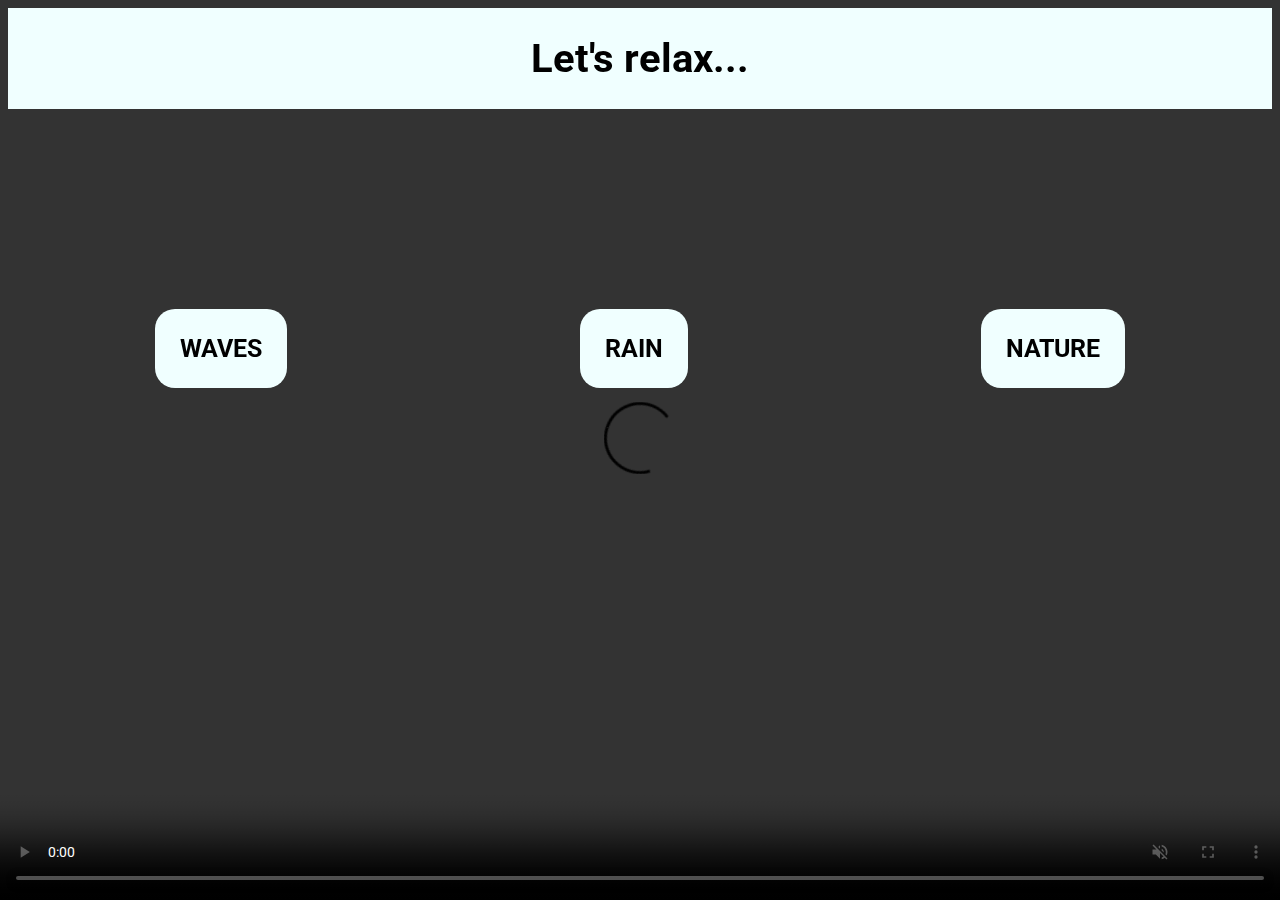
<file: index.html>
<!DOCTYPE html>
<html lang="en">
<head>
    <meta charset="UTF-8">
    <meta http-equiv="X-UA-Compatible" content="IE=edge">
    <meta name="viewport" content="width=device-width, initial-scale=1.0">
    <title>Meditation</title>
    <link rel="stylesheet" href="style.css">
    <link rel="icon" href="data:,">
    <link rel="preconnect" href="https://fonts.googleapis.com">
    <link rel="preconnect" href="https://fonts.gstatic.com" crossorigin>
    <link href="https://fonts.googleapis.com/css2?family=Roboto:wght@100&display=swap" rel="stylesheet">
</head>
<body>
    <div id="header">
        <h1>Let's relax...</h1>
    </div>
    <div id="btn-container">
        <button class="btn"><a href="waves/waves.html">WAVES</a></button>
        <button class="btn"><a href="rain/rain.html">RAIN</a></button>
        <button class="btn"><a href="nature/nature.html">NATURE</a></button>
    </div>

    <video autoplay="autoplay" loop="loop" muted defaultMuted playsinline id="myVideo" controls>
        <source src="https://cdn.glitch.com/eeaf6ebc-3ee8-45cf-aa54-1394e24c3353%2FExotic%20beach.mp4?v=1628649495599" type="video/mp4">
        </video>
</body>
</html>
</file>
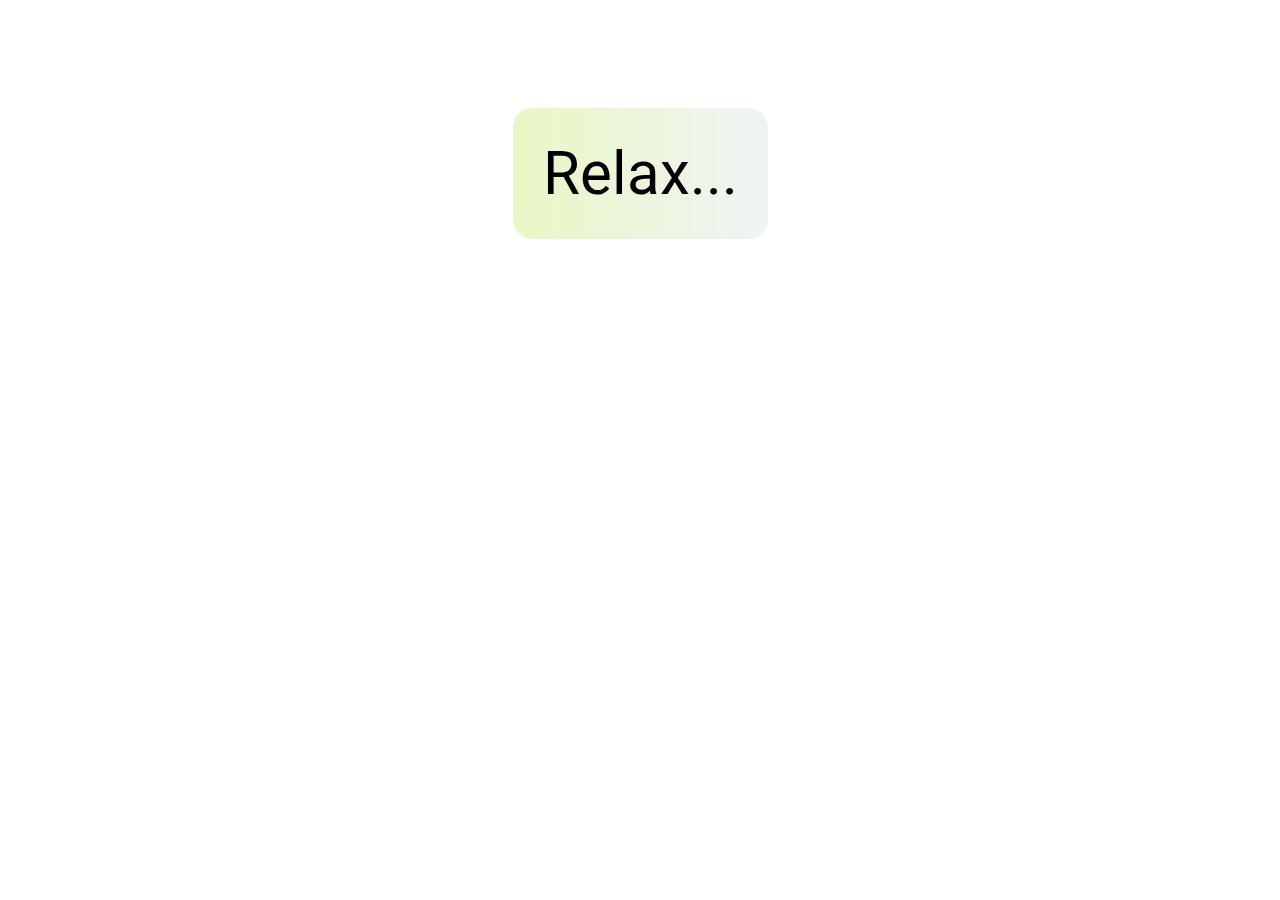
<file: nature/nature.html>
<!DOCTYPE html>
<html lang="en">
<head>
    <meta charset="UTF-8">
    <meta http-equiv="X-UA-Compatible" content="IE=edge">
    <meta name="viewport" content="width=device-width, initial-scale=1.0">
    <title>Nature Relax</title>
    <link rel="stylesheet" href="nature.css">
    <link rel="icon" href="data:,">
    <link rel="preconnect" href="https://fonts.googleapis.com">
    <link rel="preconnect" href="https://fonts.gstatic.com" crossorigin>
    <link href="https://fonts.googleapis.com/css2?family=Roboto:wght@100&display=swap" rel="stylesheet">
</head>
<body>
    <div id="container-countdown">
        <p id="countdown">Relax...</p>
    </div>

    <video autoplay="autoplay" loop="loop" muted defaultMuted playsinline id="myVideo">
        <source src="https://cdn.glitch.com/eeaf6ebc-3ee8-45cf-aa54-1394e24c3353%2FGreen%20leaves.mp4?v=1628699823058" type="video/mp4" controls>
        </video>

        <audio id="player" autoplay loop>
            <source src="https://cdn.glitch.com/eeaf6ebc-3ee8-45cf-aa54-1394e24c3353%2Fnature.mp3?v=1628699781050" type="audio/mp3">
            </audio>

            <button id="myBtn">Play music</button>

    <script src="nature.js"></script>
</body>
</html>
</file>
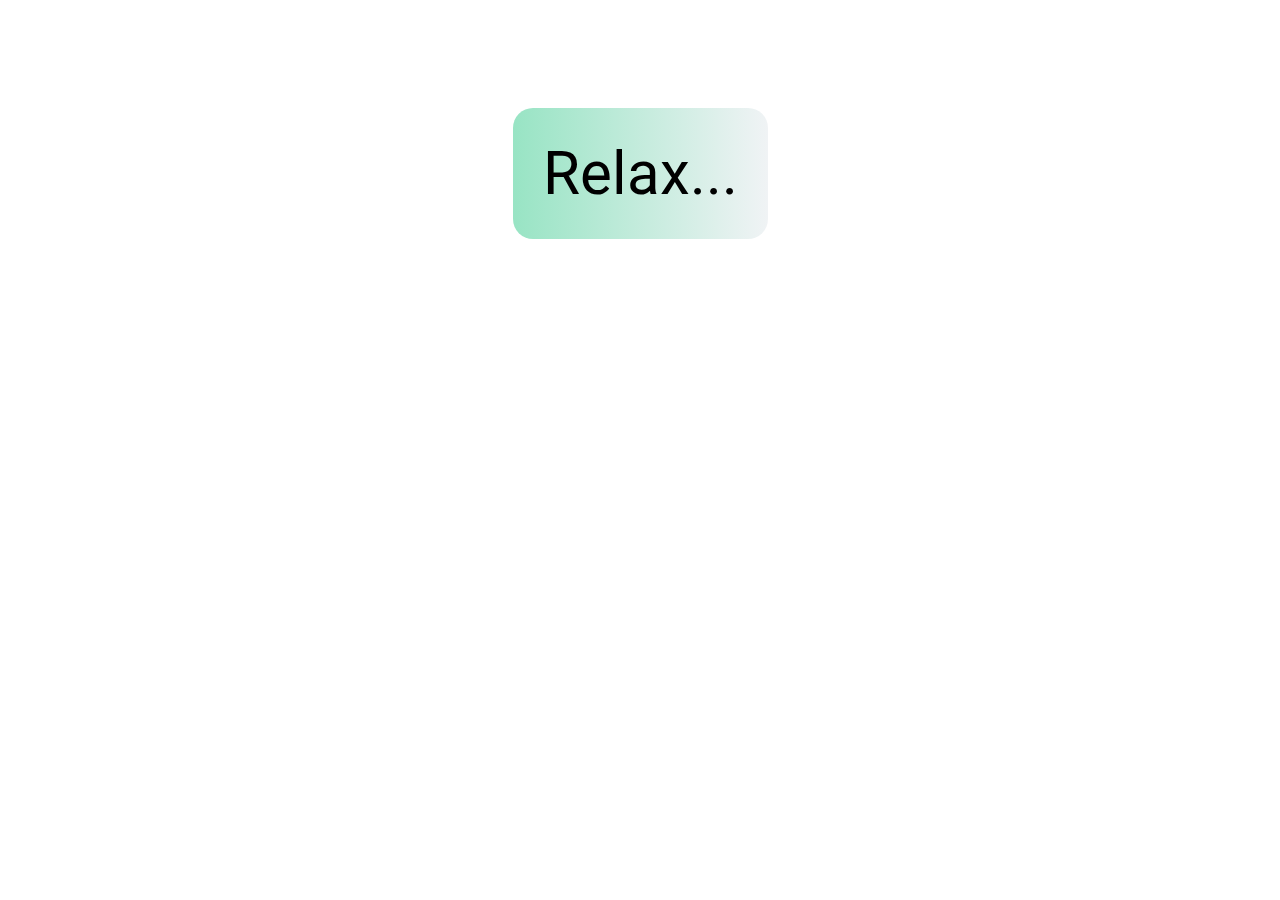
<file: rain/rain.html>
<!DOCTYPE html>
<html lang="en">
<head>
    <meta charset="UTF-8">
    <meta http-equiv="X-UA-Compatible" content="IE=edge">
    <meta name="viewport" content="width=device-width, initial-scale=1.0">
    <title>Rain Relax</title>
    <link rel="stylesheet" href="rain.css">
    <link rel="icon" href="data:,">
    <link rel="preconnect" href="https://fonts.googleapis.com">
    <link rel="preconnect" href="https://fonts.gstatic.com" crossorigin>
    <link href="https://fonts.googleapis.com/css2?family=Roboto:wght@100&display=swap" rel="stylesheet">
</head>
<body>
    <div id="container-countdown">
        <p id="countdown">Relax...</p>
    </div>

    <video autoplay="autoplay" loop="loop" muted defaultMuted playsinline id="myVideo">
        <source src="https://cdn.glitch.com/eeaf6ebc-3ee8-45cf-aa54-1394e24c3353%2Frain-video.mp4?v=1628681267721" type="video/mp4">
        </video>

        <audio id="player" autoplay loop>
            <source src="https://cdn.glitch.com/eeaf6ebc-3ee8-45cf-aa54-1394e24c3353%2Frain-test.mp3?v=1628681319810" type="audio/mp3">
            </audio>
            
            <button id="myBtn">Play music</button>

    <script src="rain.js"></script>
</body>
</html>
</file>
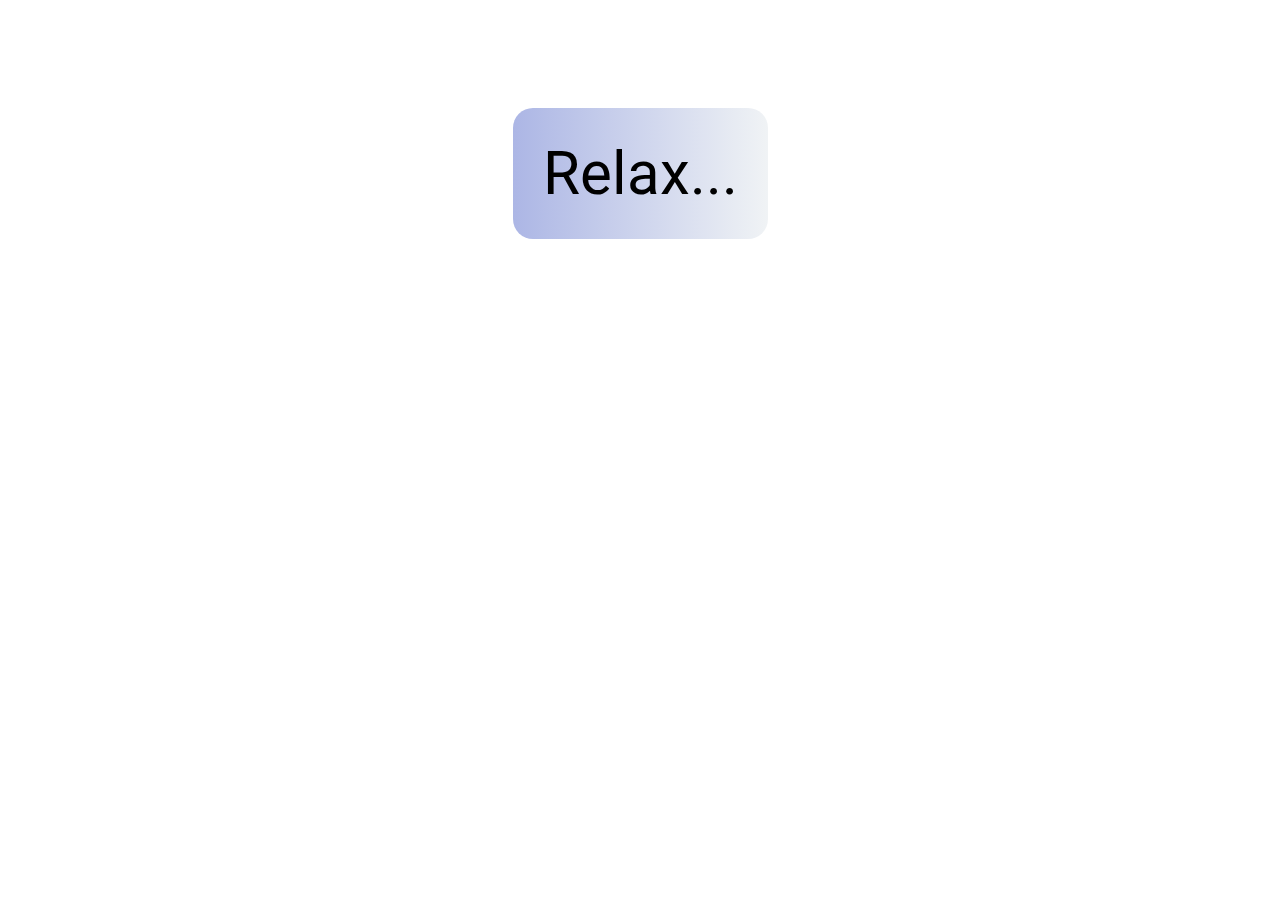
<file: waves/waves.html>
<!DOCTYPE html>
<html lang="en">
<head>
    <meta charset="UTF-8">
    <meta http-equiv="X-UA-Compatible" content="IE=edge">
    <meta name="viewport" content="width=device-width, initial-scale=1.0">
    <title>Waves Relax</title>
    <link rel="stylesheet" href="waves.css">
    <link rel="icon" href="data:,">
    <link rel="preconnect" href="https://fonts.googleapis.com">
    <link rel="preconnect" href="https://fonts.gstatic.com" crossorigin>
    <link href="https://fonts.googleapis.com/css2?family=Roboto:wght@100&display=swap" rel="stylesheet">

</head>
<body>
    <div id="container-countdown">
        <p id="countdown">Relax...</p>
    </div>

    <video autoplay="autoplay" loop="loop" muted defaultMuted playsinline id="myVideo">
        <source src="https://cdn.glitch.com/eeaf6ebc-3ee8-45cf-aa54-1394e24c3353%2Fwaves.mp4?v=1628649682755" type="video/mp4">
        </video>

        <audio id="player" autoplay="autoplay" loop="loop">
            <source src="https://cdn.glitch.com/eeaf6ebc-3ee8-45cf-aa54-1394e24c3353%2FTunePocket-Soft-Ocean-Waves-Meditation-5-Breaths-Per-Min-5-Min-Preview.mp3?v=1628649760087" type="audio/mp3">
            </audio>

            <button id="myBtn">Play music</button>

    <script src="waves.js"></script>
</body>
</html>
</file>
<file: style.css>
#header{
    display: flex;
    justify-content: center;
    background-color: azure;
}
h1{
    font-size: 40px;
    font-family: 'Roboto', sans-serif;
}
#btn-container{
    display: flex;
    justify-content: space-around;
}
.btn{
    margin-top: 200px;
    background-color: azure;
    padding: 25px;
    border-radius: 20px;
    border: none;
    font-size: 15px;
    font-family: 'Roboto', sans-serif;
}
.btn:hover{
    background: linear-gradient(to right, #ACB6E5, #74ebd5);
}
a{
    text-decoration: none;
    font-size: 25px;
    font-family: 'Roboto', sans-serif;
    color: black;
    font-weight: bolder;
}
#myVideo{
    position: fixed;
    top: 0;
    right: 0;
    min-width: 100%;
    min-height: 100%;
    z-index: -10;
}
@media all and (max-width:800px){
    #btn-container{
    display: flex;
    justify-content: space-evenly;
    flex-direction: column;
}
}
</file>
<file: nature/nature.css>
#container-countdown{
    display: flex;
    justify-content: center;
}
#countdown{
    font-size: 60px;
    margin-top: 100px;
    background: linear-gradient(to right, #e9f7c3, #f0f3f5);
    border-radius: 20px;
    padding: 30px;
    font-family: 'Roboto', sans-serif;
}
#myVideo{
    position: fixed;
    top: 0;
    right: 0;
    min-width: 100%;
    min-height: 100%;
    z-index: -10;
}
#myBtn{
    display: none;
}
@media all and (max-width:800px) {
    #myBtn{
        display: block;
        padding: 10px;
        border-radius: 20px;
        background: linear-gradient(to right, #e9f7c3, #f0f3f5);
        border: none;
        font-size: 20px;
        margin: auto;
    }
}
</file>
<file: rain/rain.css>
#container-countdown{
    display: flex;
    justify-content: center;
}
#countdown{
    font-size: 60px;
    margin-top: 100px;
    background: linear-gradient(to right, #98e4c4, #f0f3f5);
    border-radius: 20px;
    padding: 30px;
    font-family: 'Roboto', sans-serif;
}
#myVideo{
    position: fixed;
    top: 0;
    right: 0;
    min-width: 100%;
    min-height: 100%;
    z-index: -10;
}
#myBtn{
    display: none;
}
@media all and (max-width:800px) {
    #myBtn{
        display: block;
        padding: 10px;
        border-radius: 20px;
        background: linear-gradient(to right, #98e4c4, #f0f3f5);
        border: none;
        font-size: 20px;
        margin: auto;
    }
}
</file>
<file: waves/waves.css>
#container-countdown{
    display: flex;
    justify-content: center;
}
#countdown{
    font-size: 60px;
    margin-top: 100px;
    background: linear-gradient(to right, #ACB6E5, #f0f3f5);
    border-radius: 20px;
    padding: 30px;
    font-family: 'Roboto', sans-serif;
}
#myVideo{
    position: fixed;
    top: 0;
    right: 0;
    min-width: 100%;
    min-height: 100%;
    z-index: -10;
}
#myBtn{
    display: none;
}
@media all and (max-width:800px) {
    #myBtn{
        display: block;
        padding: 10px;
        border-radius: 20px;
        background: linear-gradient(to right, #ACB6E5, #f0f3f5);
        border: none;
        font-size: 20px;
        margin: auto;
    }
}
</file>
